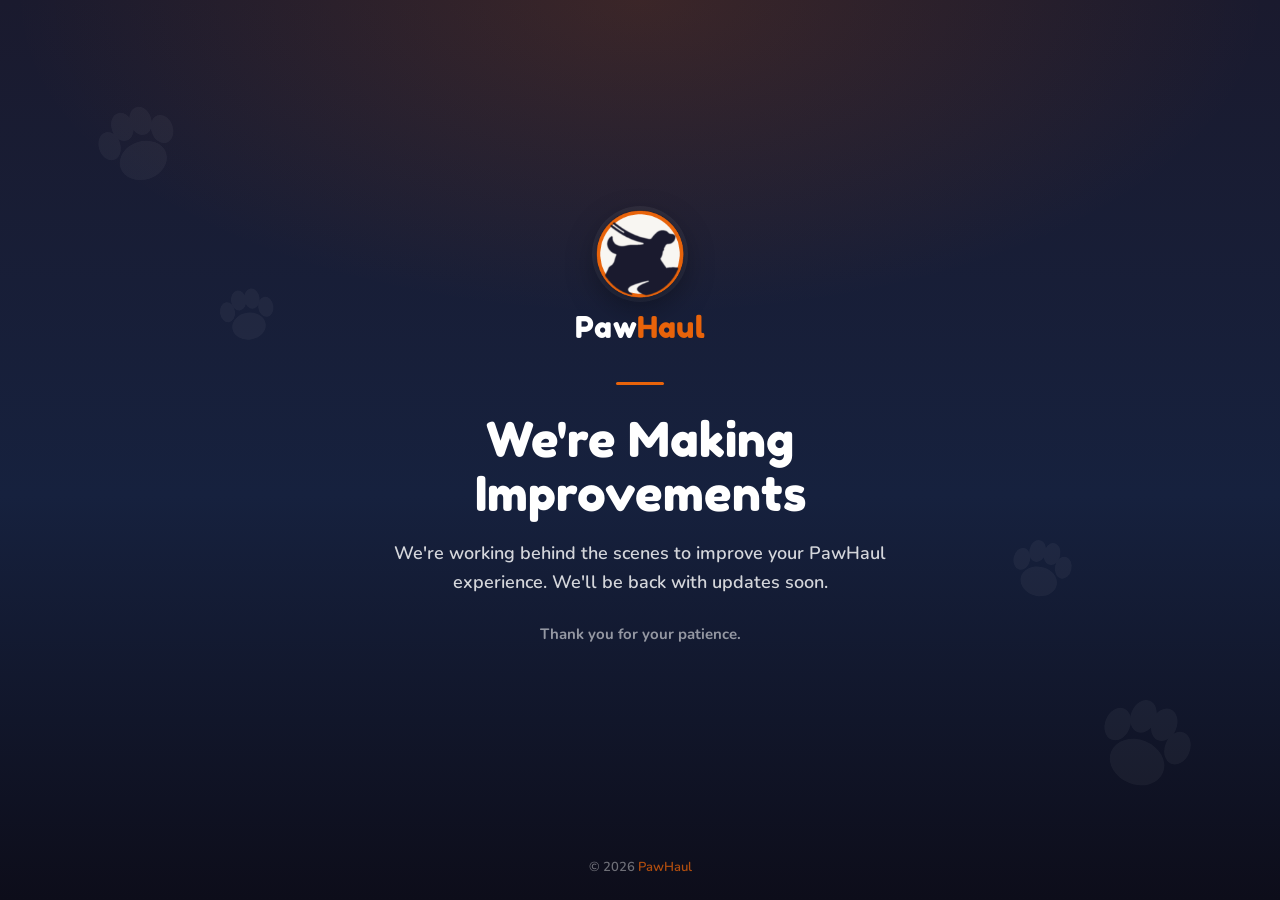
<file: maintenance.html>
<!DOCTYPE html>
<!--
  MAINTENANCE PAGE — shown to every visitor while maintenance mode is on.

  It is a standalone page on purpose: it doesn't load styles.css, app.js,
  products.js or any Shopify code, so nothing from the storefront runs or
  shows. It only borrows the brand's fonts, logo and favicons.

  Maintenance mode itself is ONE route in vercel.json (the entry whose
  "dest" is "/maintenance.html"). Remove that entry to bring the storefront
  back. See MAINTENANCE.md for the exact steps.
-->
<html lang="en">
<head>
<meta charset="UTF-8">
<meta name="viewport" content="width=device-width, initial-scale=1.0, viewport-fit=cover">
<title>PawHaul — We're Making Improvements</title>
<meta name="description" content="We're working behind the scenes to improve your PawHaul experience. We'll be back with updates soon.">
<meta name="color-scheme" content="dark">
<meta name="theme-color" content="#1a1a2e">
<link rel="icon" href="/favicon.ico" sizes="any">
<link rel="icon" type="image/svg+xml" href="/favicon.svg">
<link rel="apple-touch-icon" href="/apple-touch-icon.png">
<link rel="preload" as="font" type="font/woff2" href="/fonts/fredoka-one-latin.woff2" crossorigin>
<link rel="preload" as="font" type="font/woff2" href="/fonts/nunito-latin-var.woff2" crossorigin>
<style>
  @font-face {
    font-family: 'Fredoka One';
    src: url('/fonts/fredoka-one-latin.woff2') format('woff2');
    font-weight: 400;
    font-display: swap;
  }
  @font-face {
    font-family: 'Nunito';
    src: url('/fonts/nunito-latin-var.woff2') format('woff2');
    font-weight: 200 1000;
    font-display: swap;
  }

  :root {
    --orange: #E8630A;
    --navy: #1a1a2e;
    --navy-2: #16213e;
    --navy-deep: #0d0d1a;
    --font-display: 'Fredoka One', 'Trebuchet MS', system-ui, sans-serif;
    --font-body: 'Nunito', 'Segoe UI', system-ui, -apple-system, sans-serif;
  }

  *, *::before, *::after { box-sizing: border-box; }

  html, body { height: 100%; }

  body {
    margin: 0;
    min-height: 100vh;
    min-height: 100dvh;
    display: flex;
    flex-direction: column;
    font-family: var(--font-body);
    color: #fff;
    -webkit-font-smoothing: antialiased;
    background-color: var(--navy);
    /* Soft warm glow up top, deepening to navy at the bottom. */
    background-image:
      radial-gradient(ellipse 70% 50% at 50% 0%, rgba(232, 99, 10, 0.16), transparent 70%),
      linear-gradient(180deg, var(--navy) 0%, var(--navy-2) 55%, var(--navy-deep) 100%);
  }

  /* A few faint paw prints scattered at the edges — decoration only. */
  .paws {
    position: fixed;
    inset: 0;
    pointer-events: none;
    overflow: hidden;
  }
  .paws svg {
    position: absolute;
    fill: #fff;
    opacity: 0.045;
  }

  main {
    position: relative;
    flex: 1;
    display: flex;
    align-items: center;
    justify-content: center;
    padding: calc(48px + env(safe-area-inset-top)) 24px 32px;
  }

  .card {
    width: 100%;
    max-width: 560px;
    text-align: center;
  }

  .brand {
    display: inline-flex;
    flex-direction: column;
    align-items: center;
    gap: 14px;
    margin-bottom: 40px;
  }
  .brand img {
    width: 88px;
    height: 88px;
    border-radius: 50%;
    display: block;
    box-shadow: 0 10px 30px rgba(0, 0, 0, 0.35), 0 0 0 4px rgba(255, 255, 255, 0.06);
  }
  .wordmark {
    font-family: var(--font-display);
    font-size: 30px;
    line-height: 1;
    letter-spacing: 0.3px;
  }
  .wordmark span { color: var(--orange); }

  .rule {
    width: 48px;
    height: 3px;
    margin: 0 auto 28px;
    border-radius: 3px;
    background: var(--orange);
  }

  h1 {
    margin: 0 0 18px;
    font-family: var(--font-display);
    font-weight: 400;
    font-size: clamp(32px, 6vw, 48px);
    line-height: 1.12;
    color: #fff;
  }

  .message {
    margin: 0 auto 26px;
    max-width: 30em;
    font-size: clamp(16px, 2.2vw, 18px);
    font-weight: 600;
    line-height: 1.65;
    color: rgba(255, 255, 255, 0.82);
  }

  .thanks {
    margin: 0;
    font-size: 15px;
    font-weight: 700;
    color: rgba(255, 255, 255, 0.55);
  }

  footer {
    position: relative;
    padding: 20px 24px calc(24px + env(safe-area-inset-bottom));
    text-align: center;
    font-size: 13px;
    font-weight: 600;
    color: rgba(255, 255, 255, 0.4);
  }
  footer span { color: rgba(232, 99, 10, 0.75); }

  /* Narrow screens: keep the two inner paws from sitting behind the text. */
  @media (max-width: 700px) {
    .paws svg:nth-child(2), .paws svg:nth-child(4) { display: none; }
  }

  @media (max-width: 480px) {
    .brand { margin-bottom: 32px; }
    .brand img { width: 76px; height: 76px; }
    .wordmark { font-size: 26px; }
  }
</style>
</head>
<body>
  <div class="paws" aria-hidden="true">
    <svg viewBox="0 0 100 100" style="width:120px;top:9%;left:6%;transform:rotate(-18deg)"><ellipse cx="50" cy="67" rx="20" ry="16"/><ellipse cx="27" cy="47" rx="9" ry="12"/><ellipse cx="42" cy="35" rx="9" ry="12"/><ellipse cx="58" cy="35" rx="9" ry="12"/><ellipse cx="73" cy="47" rx="9" ry="12"/></svg>
    <svg viewBox="0 0 100 100" style="width:84px;top:30%;left:16%;transform:rotate(-8deg)"><ellipse cx="50" cy="67" rx="20" ry="16"/><ellipse cx="27" cy="47" rx="9" ry="12"/><ellipse cx="42" cy="35" rx="9" ry="12"/><ellipse cx="58" cy="35" rx="9" ry="12"/><ellipse cx="73" cy="47" rx="9" ry="12"/></svg>
    <svg viewBox="0 0 100 100" style="width:140px;bottom:10%;right:5%;transform:rotate(22deg)"><ellipse cx="50" cy="67" rx="20" ry="16"/><ellipse cx="27" cy="47" rx="9" ry="12"/><ellipse cx="42" cy="35" rx="9" ry="12"/><ellipse cx="58" cy="35" rx="9" ry="12"/><ellipse cx="73" cy="47" rx="9" ry="12"/></svg>
    <svg viewBox="0 0 100 100" style="width:92px;bottom:32%;right:15%;transform:rotate(12deg)"><ellipse cx="50" cy="67" rx="20" ry="16"/><ellipse cx="27" cy="47" rx="9" ry="12"/><ellipse cx="42" cy="35" rx="9" ry="12"/><ellipse cx="58" cy="35" rx="9" ry="12"/><ellipse cx="73" cy="47" rx="9" ry="12"/></svg>
  </div>

  <main>
    <div class="card">
      <div class="brand">
        <img src="/images/brand/logo-circle-simple.png" width="88" height="88" alt="PawHaul logo">
        <div class="wordmark">Paw<span>Haul</span></div>
      </div>
      <div class="rule" aria-hidden="true"></div>
      <h1>We're Making Improvements</h1>
      <p class="message">We're working behind the scenes to improve your PawHaul experience. We'll be back with updates soon.</p>
      <p class="thanks">Thank you for your patience.</p>
    </div>
  </main>

  <footer>© 2026 <span>PawHaul</span></footer>
</body>
</html>
</file>
